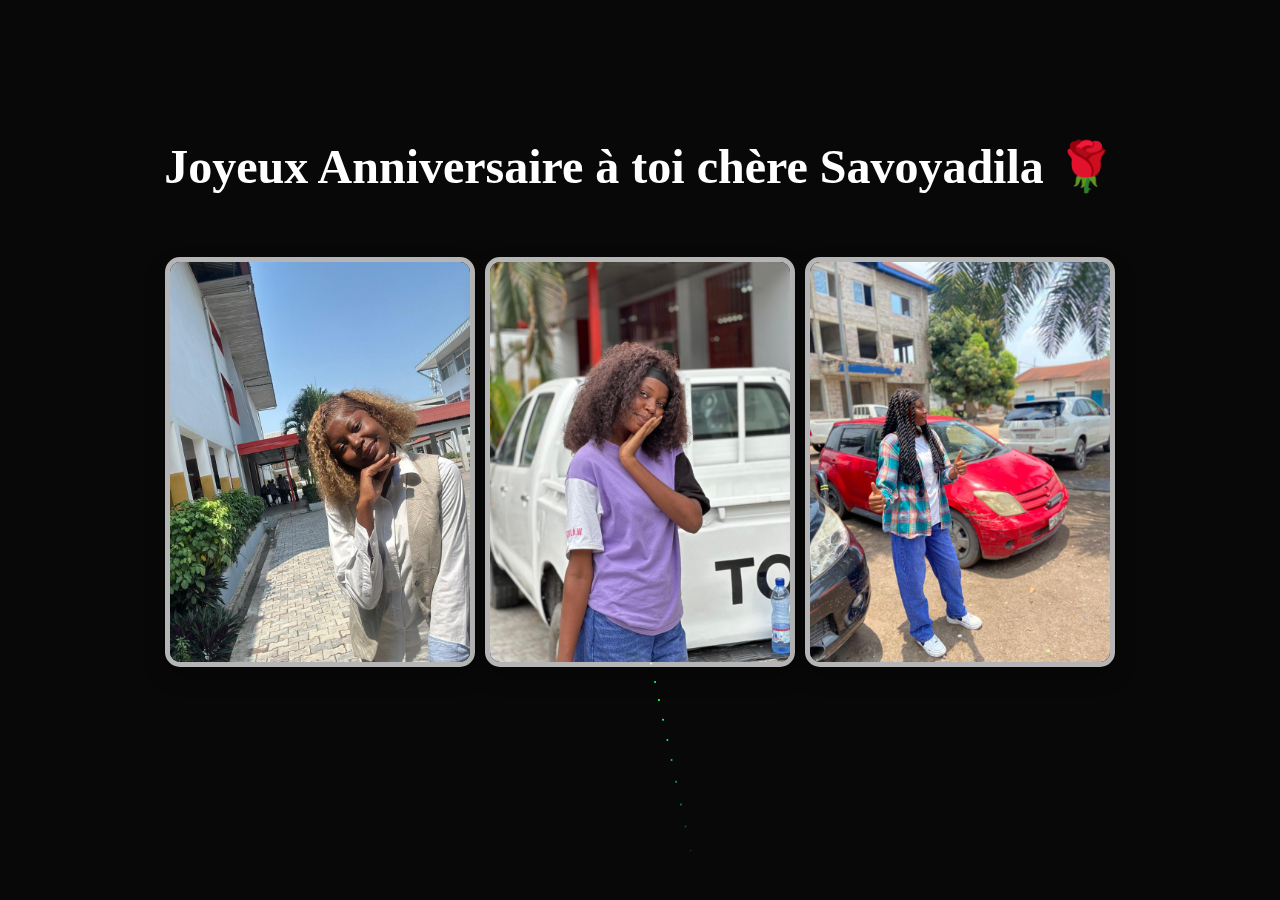
<file: other.html>
<!DOCTYPE html>
<html xmlns="http://www.w3.org/1999/xhtml">
<head>
<meta http-equiv="Content-Type" content="text/html; charset=UTF-8" />
<title>Savoyadila Birthday</title>
<meta name="viewport" content="width=device-width, initial-scale=1.0">

<link rel="stylesheet" href="./style/other.css">
</head>

<body>
    <h1>Joyeux Anniversaire à toi chère Savoyadila 🌹</h1>
    
    <div class="image-gallery">
        <img src="./img/Savoyadila2.jpeg" alt="Savoyadila Image 2" class="birthday-image">
        <img src="./img/Savoyadila1.jpeg" alt="Savoyadila Image 1" class="birthday-image">
        <img src="./img/Savoyadila3.jpeg" alt="Savoyadila Image 3" class="birthday-image">
    </div>

    <canvas id="birthday"></canvas>

    <script src="./script/app.js"></script>
</body>
</html>
</file>
<file: style/other.css>
body {
  margin: 0;
  background: #020202;
  cursor: crosshair;
  display: flex;
  flex-direction: column;
  align-items: center;
  justify-content: flex-start;
}

canvas {
  display: block;
  position: absolute;
  top: 0;
  left: 0;
  width: 100%;
  height: 100%;
  z-index: -1; /* Garder les animations en arrière-plan */
}

h1 {
  margin-top: 10%;
  color: #fff;
  font-family: "Source Sans Pro";
  font-size: 3em;
  font-weight: 900;
  text-align: center;
  padding: 10px;
}

.image-gallery {
  display: flex;
  justify-content: center;
  align-items: center;
  margin: 20px 0;
  flex-wrap: wrap; /* Pour que les images s'adaptent sur petit écran */
  gap: 10px;
}

.birthday-image {
  width: 90%; /* Réduit la taille des images sur petit écran */
  max-width: 300px;
  height: auto;
  border-radius: 15px;
  box-shadow: 0 10px 20px rgba(0, 0, 0, 0.3);
  transition: transform 0.3s ease, box-shadow 0.3s ease;
  border: 5px solid rgba(255, 255, 255, 0.7);
}

.birthday-image:hover {
  transform: scale(1.1) rotate(5deg);
  box-shadow: 0 15px 25px rgba(255, 255, 255, 0.7);
}

/* Adaptation pour les petits écrans */
@media (max-width: 600px) {
  h1 {
      font-size: 2em;
  }

  .birthday-image {
      width: 80%;
  }
}
</file>
